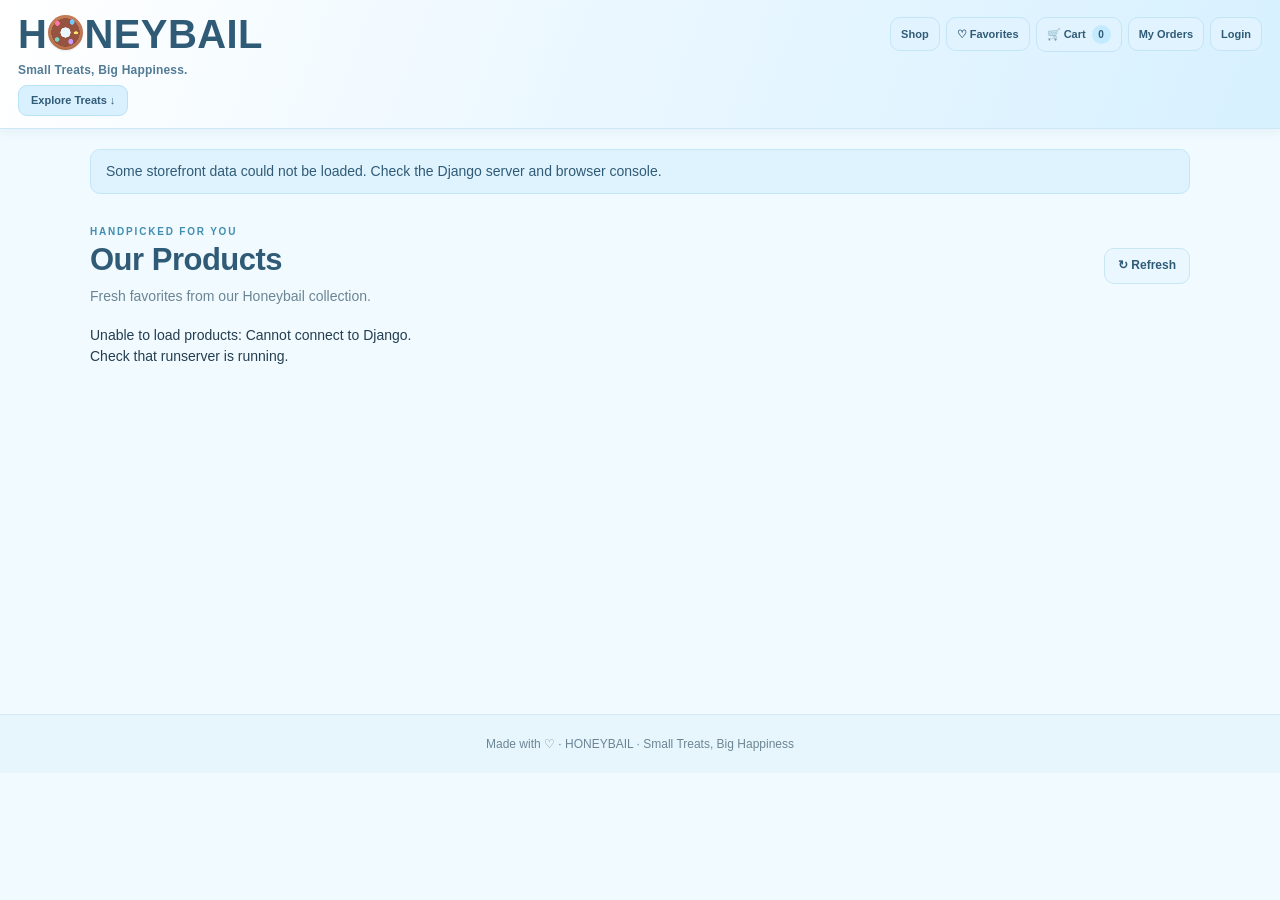
<file: frontend/store.html>
﻿<!doctype html>
<html lang="en">

<head>
  <meta charset="utf-8">
  <meta name="viewport" content="width=device-width, initial-scale=1">
  <meta name="theme-color" content="#DDF3FF">
  <meta name="description" content="Shop your favorite sweet treats at Honeybail.">

  <title>Honeybail | Shop</title>

  <link rel="stylesheet" href="store.css">
</head>

<body>

  <!-- ==========================================
       HEADER AND NAVIGATION
       ========================================== -->
<!-- ==========================================
     HONEYBAIL COMBINED HEADER
     LARGE LOGO LEFT - NAVIGATION RIGHT
     ========================================== -->

<header class="top honeybail-top" id="hero">

    <div class="honeybail-top-inner">

        <!-- TOP ROW -->

        <div class="honeybail-main-row">

            <!-- LARGE HONEYBAIL LOGO -->

            <h1 class="hero-brand-title">
                H<span class="donut-o" aria-label="O">O</span>NEYBAIL
            </h1>

            <!-- NAVIGATION BUTTONS -->

            <nav class="honeybail-navigation"
                 aria-label="Main navigation">

                <button type="button" data-page="shop">
                    Shop
                </button>

                <button type="button" data-page="favorites">
                    ♡ Favorites
                </button>

                <button type="button" data-page="cart">
                    🛒 Cart <span id="cartCount">0</span>
                </button>

                <button type="button" data-page="orders">
                    My Orders
                </button>

                <button
                    type="button"
                    id="account"
                    data-page="login"
                >
                    Login
                </button>

                <button
                    type="button"
                    id="logout"
                    hidden
                >
                    Logout
                </button>

            </nav>

        </div>

        <!-- TAGLINE UNDER THE TOP ROW -->

        <div class="honeybail-subtitle">

            <p class="hero-tagline">
                Small Treats, Big Happiness.
            </p>

            <button
                type="button"
                class="light hero-button"
                data-page="shop"
            >
                Explore Treats ↓
            </button>

        </div>

    </div>

</header>


  <!-- ==========================================
       MAIN CONTENT
       ========================================== -->

  <main class="wrap">

    <div id="notice" role="status" aria-live="polite"></div>


    <!-- ========================================
         SHOP PAGE
         ======================================== -->

    <section id="shopPage">

      <div class="sectionhead">

        <div>
          <p class="eyebrow">HANDPICKED FOR YOU</p>

          <h2>Our Products</h2>

          <p class="muted">
            Fresh favorites from our Honeybail collection.
          </p>
        </div>

        <button type="button" id="refresh" class="outline">
          ↻ Refresh
        </button>

      </div>

      <div id="products" class="productgrid"></div>

    </section>


    <!-- ========================================
         LOGIN PAGE
         ======================================== -->

    <section id="loginPage" hidden>

      <form id="loginForm" class="auth card">

        <h2>Welcome back!</h2>

        <p class="muted">
          Sign in to save your treats.
        </p>

        <label>
          Email

          <input
            name="email"
            type="email"
            autocomplete="email"
            required
          >
        </label>

        <label>
          Password

          <input
            name="password"
            type="password"
            autocomplete="current-password"
            required
          >
        </label>

        <button type="submit" class="primary">
          Login
        </button>

        <p>
          New here?

          <a href="#register" data-page="register">
            Create an account
          </a>
        </p>

      </form>

    </section>


    <!-- ========================================
         REGISTRATION PAGE
         ======================================== -->

    <section id="registerPage" hidden>

      <form id="registerForm" class="auth card">

        <h2>Join Honeybail ♡</h2>

        <label>
          Full name

          <input
            name="name"
            autocomplete="name"
            maxlength="120"
            required
          >
        </label>

        <label>
          Email

          <input
            name="email"
            type="email"
            autocomplete="email"
            required
          >
        </label>

        <label>
          Password

          <input
            name="password"
            type="password"
            autocomplete="new-password"
            minlength="8"
            required
          >
        </label>

        <label>
          Confirm password

          <input
            name="confirm"
            type="password"
            autocomplete="new-password"
            minlength="8"
            required
          >
        </label>

        <button type="submit" class="primary">
          Create Account
        </button>

        <p>
          Already have an account?

          <a href="#login" data-page="login">
            Log in
          </a>
        </p>

      </form>

    </section>


    <!-- ========================================
         SHOPPING CART PAGE
         ======================================== -->

    <section id="cartPage" hidden>

      <div class="sectionhead cart-page-heading">

        <div>
          <p class="eyebrow">YOUR SWEET PICKS</p>

          <h2>Shopping Cart</h2>

          <p class="muted">
            Select your favorites, edit quantities,
            and review your total before checkout.
          </p>
        </div>

        <button type="button" class="outline" data-page="shop">
          ← Continue Shopping
        </button>

      </div>


      <div class="card shopping-cart-card">

        <div
          id="cartItems"
          class="shopping-cart-items"
          aria-live="polite"
        >
          <p class="muted">
            Loading your shopping cart...
          </p>
        </div>


        <div class="cart-summary">

          <div class="cart-summary-content">

            <h3 class="cart-summary-heading">
              Order Summary
            </h3>

            <div
              id="cartTotal"
              class="cart-totals"
              aria-live="polite"
            >

              <div class="cart-total-line">
                <span>Selected Subtotal</span>
                <strong>₱0.00</strong>
              </div>

              <div class="cart-total-line">
                <span>Discounted Shipping</span>
                <strong>₱0.00</strong>
              </div>

              <div class="cart-total-line cart-grand-total">
                <strong>Grand Total</strong>
                <strong>₱0.00</strong>
              </div>

            </div>

            <p class="cart-shipping-note muted">
              Shipping starts at ₱50 for the first unit,
              plus ₱20 for every additional unit
              in your selected order.
            </p>

            <p class="cart-checkout-note muted">
              Only checked products will be included
              in your checkout. Unchecked products
              will remain in your cart.
            </p>

            <button
              type="button"
              id="checkoutStart"
              class="primary cart-checkout-button"
              disabled
            >
              Select Items to Checkout →
            </button>

          </div>

        </div>

      </div>

    </section>


    <!-- ========================================
         FAVORITES PAGE
         ======================================== -->

    <section id="favoritesPage" hidden>

      <div class="sectionhead">

        <div>
          <p class="eyebrow">YOUR WISHLIST</p>

          <h2>Saved Favorites ♡</h2>

          <p class="muted">
            All the sweet treats you love,
            saved in one place.
          </p>
        </div>

        <button type="button" class="outline" data-page="shop">
          ← Continue Shopping
        </button>

      </div>

      <div id="favorites" class="productgrid"></div>

    </section>


    <!-- ========================================
         MY ACCOUNT PAGE
         ======================================== -->

    <section id="accountPage" hidden>

      <div class="sectionhead">

        <div>
          <p class="eyebrow">MY HONEYBAIL</p>

          <h2>My Account</h2>

          <p class="muted">
            Manage your personal information,
            saved delivery addresses, and orders.
          </p>
        </div>

        <button type="button" class="outline" data-page="shop">
          ← Back to Shop
        </button>

      </div>


      <div class="account-layout">

        <!-- PROFILE INFORMATION -->

        <div class="card account-profile-card">

          <div class="account-card-heading">

            <div class="account-avatar" aria-hidden="true">
              ♡
            </div>

            <div>
              <p class="eyebrow">CUSTOMER PROFILE</p>
              <h3>Profile Information</h3>
            </div>

          </div>

          <div class="account-profile-details">

            <p>
              <strong>Name:</strong>
              <span id="profileName">—</span>
            </p>

            <p>
              <strong>Email:</strong>
              <span id="profileEmail">—</span>
            </p>

          </div>

          <div class="actions">

            <button type="button" class="outline" data-page="orders">
              View My Orders →
            </button>

          </div>

        </div>


        <!-- SAVED ADDRESSES -->

        <div class="card account-address-card">

          <div class="sectionhead">

            <div>
              <p class="eyebrow">DELIVERY DETAILS</p>

              <h3>Saved Addresses</h3>

              <p class="muted">
                Keep your delivery addresses ready
                for a faster checkout.
              </p>
            </div>

            <button type="button" id="addAddressBtn" class="outline">
              + Add Address
            </button>

          </div>

          <div id="savedAddresses" class="stack">
            <p class="muted">
              No saved addresses yet.
            </p>
          </div>

        </div>

      </div>

    </section>


    <!-- ========================================
         ADDRESS FORM PAGE
         ======================================== -->

    <section id="addressPage" hidden>

      <div class="sectionhead">

        <div>
          <p class="eyebrow">DELIVERY INFORMATION</p>

          <h2 id="addressFormTitle">
            Add Delivery Address
          </h2>

          <p class="muted">
            Enter your complete delivery details
            to help ensure a smooth delivery.
          </p>
        </div>

        <button type="button" id="cancelAddressBtn" class="outline">
          ← Back
        </button>

      </div>


      <form id="addressForm" class="card checkout address-form-card">

        <input
          type="hidden"
          name="address_id"
          id="addressId"
        >

        <label>
          Address Label

          <select name="label" required>
            <option value="Home">Home</option>
            <option value="Work">Work</option>
            <option value="School">School</option>
            <option value="Other">Other</option>
          </select>
        </label>

        <label>
          Recipient Full Name

          <input
            name="recipient"
            type="text"
            maxlength="120"
            autocomplete="name"
            placeholder="Enter recipient's full name"
            required
          >
        </label>

        <label>
          Contact Number

          <input
            name="phone"
            type="tel"
            maxlength="30"
            autocomplete="tel"
            placeholder="e.g. 09XXXXXXXXX"
            required
          >
        </label>

        <label>
          House Number / Street / Building

          <input
            name="street"
            type="text"
            maxlength="255"
            autocomplete="address-line1"
            placeholder="House no., street, or building"
            required
          >
        </label>

        <label>
          Barangay

          <input
            name="barangay"
            type="text"
            maxlength="120"
            placeholder="Enter your barangay"
            required
          >
        </label>

        <label>
          City / Municipality

          <input
            name="city"
            type="text"
            maxlength="120"
            autocomplete="address-level2"
            placeholder="Enter your city or municipality"
            required
          >
        </label>

        <label>
          Province

          <input
            name="province"
            type="text"
            maxlength="120"
            autocomplete="address-level1"
            placeholder="Enter your province"
            required
          >
        </label>

        <label>
          ZIP Code

          <input
            name="postal_code"
            type="text"
            maxlength="12"
            autocomplete="postal-code"
            placeholder="Enter your ZIP code"
            required
          >
        </label>

        <label class="agree">

          <input
            type="checkbox"
            name="is_default"
          >

          Set as my default delivery address

        </label>

        <div class="actions address-form-actions">

          <button type="submit" class="primary">
            Save Address
          </button>

          <button type="button" class="outline" data-page="account">
            Cancel
          </button>

        </div>

      </form>

    </section>


    <!-- ========================================
         MY ORDERS PAGE
         ======================================== -->

    <section id="ordersPage" hidden>

      <div class="sectionhead">

        <div>
          <p class="eyebrow">PURCHASE HISTORY</p>

          <h2>My Orders</h2>

          <p class="muted">
            Keep track of your orders,
            delivery progress, and past purchases.
          </p>
        </div>

        <button type="button" class="outline" data-page="shop">
          ← Continue Shopping
        </button>

      </div>

      <div id="orders" class="stack orders-list"></div>

    </section>


    <!-- ========================================
         CHECKOUT PAGE
         UPDATED ORDER
         ======================================== -->

    <section id="checkoutPage" hidden>

      <div class="sectionhead">

        <div>
          <p class="eyebrow">ALMOST THERE</p>

          <h2>Secure Checkout 🛍️</h2>

          <p class="muted">
            Review your selected products,
            delivery address, and payment method
            before placing your order.
          </p>
        </div>

        <button type="button" id="checkoutBack" class="outline">
          ← Back
        </button>

      </div>


      <form id="checkoutForm" class="checkout-layout">


        <!-- ====================================
             01. DELIVERY ADDRESS
             ==================================== -->

        <div class="card checkout-address-card">

          <div class="checkout-card-heading">
            <span aria-hidden="true">📍</span>
            <h3>Delivery Address</h3>
          </div>

          <p class="muted">
            Select where you would like
            your Honeybail treats delivered.
          </p>

          <div id="checkoutAddresses" class="stack"></div>

          <button
            type="button"
            id="checkoutAddAddress"
            class="outline"
          >
            + Add New Address
          </button>


          <!-- LEGACY FIELDS -->

          <div id="checkoutLegacyFields" hidden>

            <label>
              Recipient Name

              <input name="recipient" maxlength="120">
            </label>

            <label>
              Contact Number

              <input name="phone" maxlength="30">
            </label>

            <label>
              Delivery Address

              <textarea name="address" maxlength="2000"></textarea>
            </label>

          </div>


          <label class="agree">

            <input
              type="checkbox"
              id="confirmAddress"
              required
            >

            I confirm that my selected delivery
            address and contact information are correct.

          </label>

        </div>


        <!-- ====================================
             02. PRODUCT & ORDER SUMMARY
             ==================================== -->

        <div class="card checkout-summary-card">

          <div class="checkout-card-heading">
            <span aria-hidden="true">🛒</span>
            <h3>Product & Order Summary</h3>
          </div>

          <p class="muted">
            Review your products, quantities,
            and total payment before proceeding.
          </p>

          <p class="checkout-quantity-label muted">
            Total Items:
            <strong id="checkoutQuantity">0 item(s)</strong>
          </p>

          <div id="checkoutItems" class="stack"></div>


          <!-- ORDER TOTALS -->

          <div class="checkout-totals">

            <p>
              <span>Subtotal</span>
              <strong id="checkoutSubtotal">₱0.00</strong>
            </p>

            <p>
              <span>Delivery Fee</span>
              <strong id="checkoutDeliveryFee">₱0.00</strong>
            </p>

            <h3>
              <span>Grand Total</span>
              <strong id="checkoutTotal">₱0.00</strong>
            </h3>

          </div>

          <p class="muted checkout-delivery-note">
            Delivery starts at ₱50 for the first unit,
            plus ₱20 for each additional unit.
            The total is calculated using the selected quantities.
          </p>

        </div>


        <!-- ====================================
             03. ORDER NOTES
             ==================================== -->

        <div class="card checkout-notes-card">

          <div class="checkout-card-heading">
            <span aria-hidden="true">📝</span>
            <h3>Order Notes</h3>
          </div>

          <label>
            Special Instructions (Optional)

            <textarea
              name="notes"
              maxlength="1000"
              placeholder="Any delivery instructions or special requests?"
            ></textarea>

          </label>

        </div>


        <!-- ====================================
             04. PAYMENT METHOD
             ==================================== -->

        <div class="card checkout-payment-card">

          <div class="checkout-card-heading">
            <span aria-hidden="true">💳</span>
            <h3>Payment Method</h3>
          </div>

          <p class="muted">
            Choose how you would like to pay for your order.
          </p>

          <div class="payment-options">

            <!-- CASH ON DELIVERY -->

            <label class="payment-option">

              <input
                type="radio"
                name="payment_method"
                value="COD"
                checked
                required
              >

              <span>
                <strong>Cash on Delivery</strong>

                <small>
                  Pay in cash when your order arrives.
                </small>
              </span>

            </label>


            <!-- GCASH -->

            <label class="payment-option">

              <input
                type="radio"
                name="payment_method"
                value="GCASH"
                disabled
              >

              <span>
                <strong>GCash</strong>

                <small>
                  Coming soon — payment verification
                  is not yet available.
                </small>
              </span>

            </label>


            <!-- MAYA -->

            <label class="payment-option">

              <input
                type="radio"
                name="payment_method"
                value="MAYA"
                disabled
              >

              <span>
                <strong>Maya</strong>

                <small>
                  Coming soon — payment verification
                  is not yet available.
                </small>
              </span>

            </label>

          </div>

          <p class="muted" id="paymentNotice">
            Cash on Delivery is currently available.
            No online payment will be collected.
          </p>

        </div>


        <!-- ====================================
             05. ORDER POLICY
             ==================================== -->

        <div class="policy">

          <h3>
            💗 A Little Reminder Before You Order
          </h3>

          <p>
            Please double-check your selected products,
            quantities, delivery address, and payment
            method before confirming your order.
          </p>

          <p>
            Once your order is being prepared,
            changes or cancellations may no longer be possible.
          </p>

          <p>
            Because our treats are perishable,
            change-of-mind returns may be limited.
            If your order is incorrect, damaged,
            or has a quality concern, please contact us
            so we can assist you. Your rights under
            applicable consumer laws remain protected.
          </p>

          <label class="agree">

            <input
              type="checkbox"
              id="orderPolicy"
              name="policy"
              required
            >

            I have reviewed my order details
            and agree to the order policy.

          </label>

        </div>


        <!-- ====================================
             06. PLACE ORDER
             ==================================== -->

        <button
          type="submit"
          id="placeOrderBtn"
          class="primary"
        >
          Confirm & Place Order →
        </button>

        <p class="muted">
          Your order will only be submitted after you confirm.
          Cash on Delivery is currently the available payment method.
        </p>

      </form>

    </section>


    <!-- ========================================
         CUSTOMER REVIEWS PAGE
         ======================================== -->

    <section id="reviewPage" hidden>

      <div class="sectionhead">

        <div>
          <p class="eyebrow">REAL CUSTOMER EXPERIENCES</p>

          <h2 id="reviewTitle">Customer Reviews</h2>

          <p class="muted">
            Read experiences shared by customers
            who purchased and received your Honeybail treats.
          </p>
        </div>

        <button type="button" class="outline" data-page="shop">
          ← Back to Shop
        </button>

      </div>


      <div
        id="reviewSummary"
        class="card review-summary-card"
      ></div>


      <div id="reviews" class="stack"></div>

    </section>


    <!-- ========================================
         WRITE CUSTOMER REVIEW
         ======================================== -->

    <section id="writeReviewPage" hidden>

      <div class="sectionhead">

        <div>
          <p class="eyebrow">SHARE YOUR EXPERIENCE</p>

          <h2>Review Your Purchase ♡</h2>

          <p class="muted">
            Tell us what you think about your Honeybail treats.
          </p>
        </div>

        <button type="button" class="outline" data-page="orders">
          ← My Orders
        </button>

      </div>


      <form id="reviewForm" class="card checkout review-form-card">

        <h3 id="writeReviewProductName">
          Product Review
        </h3>

        <p class="muted">
          Reviews are available only for products
          included in your delivered orders.
        </p>


        <label>
          Rating

          <select name="rating" required>

            <option value="5">★★★★★ — Excellent</option>
            <option value="4">★★★★☆ — Good</option>
            <option value="3">★★★☆☆ — Average</option>
            <option value="2">★★☆☆☆ — Poor</option>
            <option value="1">★☆☆☆☆ — Very Poor</option>

          </select>

        </label>


        <label>
          Your Review

          <textarea
            name="comment"
            maxlength="1500"
            required
            placeholder="How was your Honeybail treat?"
          ></textarea>

        </label>


        <div class="actions review-form-actions">

          <button type="submit" class="primary">
            Submit Review
          </button>

          <button type="button" id="deleteReview" class="outline">
            Delete My Review
          </button>

        </div>

      </form>

    </section>

  </main>


  <!-- ==========================================
       LOGOUT CONFIRMATION
       ========================================== -->

  <dialog id="logoutDialog" aria-labelledby="logoutDialogTitle">

    <div class="dialog-content">

      <h3 id="logoutDialogTitle">
        Leaving so soon? ♡
      </h3>

      <p>
        Are you sure you want to log out of Honeybail?
      </p>

      <div class="actions">

        <button type="button" id="cancelLogout" class="outline">
          Stay Logged In
        </button>

        <button type="button" id="confirmLogout" class="primary">
          Yes, Log Out
        </button>

      </div>

    </div>

  </dialog>


  <!-- ==========================================
       FOOTER
       ========================================== -->

  <footer>
    Made with ♡ · HONEYBAIL · Small Treats, Big Happiness
  </footer>


  <!-- ==========================================
       JAVASCRIPT
       ========================================== -->

  <script src="store.js"></script>

</body>
</html>
</file>
<file: frontend/store.css>
/* =========================================================
   HONEYBAIL STOREFRONT
   ICE BLUE THEME — UPDATED BRAND DESIGN
   Complete replacement for frontend/store.css
   ========================================================= */


/* =========================================================
   1. THEME
   ========================================================= */

:root {
  --ice-white: #f0faff;
  --ice-blue: #ddf3ff;
  --frost-blue: #b8e4f5;
  --sky-blue: #76bbd9;
  --deep-blue: #305b76;
  --primary: #438eaf;
  --primary-dark: #305b76;
  --ink: #243e50;
  --muted: #6c8594;
  --line: #d5eaf4;
  --white: #ffffff;
  --surface: #ffffff;
  --surface-soft: #f5fbff;
  --shadow: 0 5px 20px rgba(48, 91, 118, 0.07);
  --radius: 15px;
  --content-width: 1100px;
}


/* =========================================================
   2. GLOBAL RESET
   ========================================================= */

*,
*::before,
*::after {
  box-sizing: border-box;
}

html {
  min-height: 100%;
  scroll-behavior: smooth;
  scroll-padding-top: 85px;
  -webkit-text-size-adjust: 100%;
}

body {
  margin: 0;
  min-width: 320px;
  min-height: 100vh;
  color: var(--ink);
  background: var(--ice-white);
  font-family: Arial, Helvetica, sans-serif;
  font-size: 14px;
  line-height: 1.55;
  overflow-wrap: break-word;
  overflow-x: clip;
}

button,
input,
select,
textarea {
  font: inherit;
}

button {
  cursor: pointer;
  -webkit-tap-highlight-color: transparent;
}

button:disabled {
  opacity: 0.55;
  cursor: not-allowed;
}

img {
  display: block;
  max-width: 100%;
}

a {
  color: var(--primary-dark);
  text-decoration: none;
}

a:hover {
  text-decoration: underline;
}

[hidden] {
  display: none !important;
}

:focus-visible {
  outline: 3px solid var(--sky-blue);
  outline-offset: 3px;
}

::selection {
  background: var(--frost-blue);
  color: var(--deep-blue);
}

h1,
h2,
h3,
h4,
p {
  overflow-wrap: anywhere;
}

h1,
h2,
h3,
h4 {
  color: var(--deep-blue);
  line-height: 1.3;
}

h1 {
  font-size: clamp(27px, 3.5vw, 43px);
}

h2 {
  font-size: clamp(23px, 2.7vw, 31px);
}

h3 {
  font-size: 17px;
}

p {
  margin-top: 0;
}

.muted {
  color: var(--muted);
}

.eyebrow {
  margin: 0 0 7px;
  color: var(--primary);
  font-size: 10px;
  font-weight: 900;
  letter-spacing: 1.8px;
  text-transform: uppercase;
}


/* =========================================================
   3. MAIN CONTAINERS
   ========================================================= */

.wrap {
  width: min(var(--content-width), calc(100% - 40px));
  margin-inline: auto;
  padding: 20px 0 40px;
}

main {
  min-height: 65vh;
}

main > section {
  width: 100%;
  min-width: 0;
  padding: 13px 0 25px;
}

main > section[hidden] {
  display: none !important;
}

.card,
.shopping-cart-card,
.cart-summary,
.account-profile-card,
.account-address-card,
.product {
  min-width: 0;
  background: var(--surface);
  border: 1px solid var(--line);
  border-radius: var(--radius);
  box-shadow: var(--shadow);
}

.card {
  padding: 20px;
}


/* =========================================================
   4. BUTTONS
   BLUE BACKGROUND DESIGN
   ========================================================= */

button,
.outline,
.primary,
.light {
  min-height: 36px;
  padding: 8px 13px;
  display: inline-flex;
  align-items: center;
  justify-content: center;
  gap: 6px;
  color: var(--deep-blue);
  background: #e4f5ff;
  border: 1px solid #c5e6f5;
  border-radius: 10px;
  font-size: 12px;
  font-weight: 700;
  line-height: 1.3;
  text-align: center;
  transition:
    background-color 0.18s ease,
    border-color 0.18s ease,
    color 0.18s ease,
    transform 0.18s ease;
}

button:hover:not(:disabled),
.outline:hover:not(:disabled),
.light:hover:not(:disabled) {
  background: #ccecff;
  border-color: var(--sky-blue);
}

button:active:not(:disabled) {
  transform: scale(0.98);
}

/* Main blue buttons */

.primary {
  color: #ffffff;
  background: var(--primary);
  border-color: var(--primary);
}

.primary:hover:not(:disabled) {
  color: #ffffff;
  background: var(--primary-dark);
  border-color: var(--primary-dark);
}

/* Secondary blue buttons */

.outline {
  color: var(--deep-blue);
  background: #eaf7ff;
  border-color: #c8e7f5;
}

/* Hero button */

.light {
  color: var(--deep-blue);
  background: #d9f0ff;
  border-color: #b8e2f5;
}

/* Keep button labels readable */

button:disabled {
  opacity: 0.55;
  cursor: not-allowed;
}


/* =========================================================
   5. HEADER AND NAVIGATION
   ========================================================= */

.top {
  position: sticky;
  top: 0;
  z-index: 100;
  background: rgba(255, 255, 255, 0.98);
  border-bottom: 1px solid var(--line);
  backdrop-filter: blur(12px);
}

.navwrap {
  width: min(1320px, calc(100% - 32px));
  min-width: 0;
  min-height: 58px;
  margin-inline: auto;
  padding: 7px 0;
  display: flex;
  align-items: center;
  justify-content: space-between;
  gap: 16px;
}

/* HONEYBAIL LOGO */

.brand {
  flex-shrink: 0;
  color: var(--deep-blue);
  font-size: clamp(17px, 1.7vw, 21px);
  font-weight: 900;
  letter-spacing: 1.4px;
  white-space: nowrap;
}

.brand:hover {
  text-decoration: none;
}

.brand-word {
  display: inline-flex;
  align-items: center;
  color: var(--deep-blue);
  line-height: 1;
}

/* DONUT O */

.donut-o {
  position: relative;
  display: inline-block;
  width: 0.88em;
  height: 0.88em;
  margin: 0 1px;
  flex: 0 0 0.88em;
  color: transparent;
  vertical-align: -0.08em;
  border-radius: 50%;

  background:
    radial-gradient(
      circle at center,
      var(--donut-hole, #ffffff) 0 20%,
      transparent 21%
    ),
    radial-gradient(
      circle at center,
      #96533f 0 57%,
      #c47b56 58% 73%,
      #efb58b 74% 100%
    );

  box-shadow:
    inset 0 -2px 3px rgba(70, 35, 24, 0.18),
    0 1px 2px rgba(48, 91, 118, 0.12);
}

/* Donut sprinkles */

.donut-o::after {
  content: "";
  position: absolute;
  inset: 0;
  border-radius: 50%;
  pointer-events: none;

  background:
    radial-gradient(
      ellipse at 27% 24%,
      #ff75a8 0 2px,
      transparent 2.7px
    ),
    radial-gradient(
      ellipse at 69% 20%,
      #71c9ff 0 2px,
      transparent 2.7px
    ),
    radial-gradient(
      ellipse at 80% 51%,
      #ffe16c 0 2px,
      transparent 2.7px
    ),
    radial-gradient(
      ellipse at 65% 76%,
      #c99aff 0 2px,
      transparent 2.7px
    ),
    radial-gradient(
      ellipse at 26% 70%,
      #75d8bc 0 2px,
      transparent 2.7px
    );
}

/* Navigation buttons */

nav {
  min-width: 0;
  display: flex;
  align-items: center;
  justify-content: flex-end;
  flex-wrap: wrap;
  gap: 7px;
}

nav button {
  min-height: 34px;
  padding: 7px 11px;
  color: var(--deep-blue);
  background: #e6f5ff;
  border: 1px solid #c9e8f6;
  border-radius: 10px;
  font-size: 12px;
  font-weight: 700;
}

nav button:hover:not(:disabled) {
  background: #ccecff;
  border-color: var(--sky-blue);
}

/* Cart quantity badge */

#cartCount {
  min-width: 20px;
  height: 20px;
  padding: 0 5px;
  display: inline-flex;
  align-items: center;
  justify-content: center;
  color: var(--deep-blue);
  background: #c8ebff;
  border-radius: 20px;
  font-size: 11px;
  font-weight: 800;
  font-variant-numeric: tabular-nums;
}


/* =========================================================
   6. HERO / BRAND BANNER
   SMALLER TOP PANEL
   ========================================================= */

.hero {
  position: relative;
  min-height: 0;
  overflow: hidden;
  padding: 17px 0 19px;

  background:
    radial-gradient(
      circle at 90% 20%,
      #d0efff 0,
      transparent 38%
    ),
    linear-gradient(
      110deg,
      #ffffff 0%,
      #eaf7ff 52%,
      #dff3ff 100%
    );

  border-bottom: 1px solid var(--line);
}

/* No center donut illustration */

.heroart {
  display: none !important;
}

.herowrap {
  width: min(var(--content-width), calc(100% - 40px));
  min-height: 115px;
  margin-inline: auto;
  display: flex;
  align-items: center;
}

.hero-copy {
  display: flex;
  flex-direction: column;
  align-items: flex-start;
  gap: 3px;
}

/* Main Honeybail title */

.hero-brand-title {
  margin: 0;
  color: var(--deep-blue);
  font-size: clamp(29px, 3.5vw, 39px);
  font-weight: 900;
  line-height: 1.1;
  letter-spacing: 0.4px;
}

/* The donut hole matches the hero background */

.hero-brand-title .donut-o {
  --donut-hole: #eaf7ff;
}

/* Tagline directly underneath Honeybail */

.hero-tagline {
  margin: 3px 0 9px;
  color: #527b95;
  font-size: 14px;
  font-weight: 700;
  letter-spacing: 0.2px;
}

.hero-button {
  min-height: 33px;
  padding: 7px 13px;
  font-size: 11px;
  font-weight: 800;
}


/* =========================================================
   7. SECTION HEADINGS
   ========================================================= */

.sectionhead {
  min-width: 0;
  margin-bottom: 17px;
  display: flex;
  align-items: center;
  justify-content: space-between;
  flex-wrap: wrap;
  gap: 12px;
}

.sectionhead > * {
  min-width: 0;
}

.sectionhead h1,
.sectionhead h2 {
  margin: 0 0 6px;
  letter-spacing: -0.5px;
}

.sectionhead p {
  margin-bottom: 0;
}

.sectionhead > button {
  flex-shrink: 0;
}


/* =========================================================
   8. NOTICE MESSAGE
   ========================================================= */

#notice {
  width: 100%;
  margin: 0 auto 17px;
  padding: 11px 15px;
  color: var(--deep-blue);
  background: #dff3ff;
  border: 1px solid #c3e7f7;
  border-radius: 10px;
  overflow-wrap: anywhere;
}

#notice:empty {
  display: none;
}


/* =========================================================
   9. PRODUCT GRID
   ========================================================= */

.productgrid {
  min-width: 0;
  display: grid;
  grid-template-columns: repeat(3, minmax(0, 1fr));
  align-items: stretch;
  gap: 15px;
}


/* =========================================================
   10. PRODUCT CARDS
   ========================================================= */

.product {
  min-width: 0;
  height: 100%;
  overflow: hidden;
  display: flex;
  flex-direction: column;
  background: #ffffff;
  border: 1px solid var(--line);
  border-radius: var(--radius);
  box-shadow: var(--shadow);
  transition:
    transform 0.18s ease,
    box-shadow 0.18s ease;
}

.product:hover {
  transform: translateY(-2px);
  box-shadow: 0 8px 24px rgba(48, 91, 118, 0.11);
}


/* =========================================================
   11. STANDARD PRODUCT IMAGE SIZE
   ALL PRODUCT PHOTOS USE THE SAME FRAME
   ========================================================= */

.productimage {
  position: relative;
  width: 100%;
  height: 185px;
  min-height: 185px;
  max-height: 185px;
  overflow: hidden;
  display: flex;
  align-items: center;
  justify-content: center;
  flex-shrink: 0;
  color: var(--deep-blue);
  background: #f2faff;
  font-size: 45px;
}

/* Keep the complete product image visible */

.productimage img {
  width: 100%;
  height: 100%;
  display: block;
  object-fit: contain;
  object-position: center;
  background: #f2faff;
}

/* Placeholder for missing product photos */

.product-placeholder {
  width: 100%;
  height: 100%;
  min-height: 185px;
  display: flex;
  align-items: center;
  justify-content: center;
  background: #f2faff;
  font-size: 44px;
}


/* =========================================================
   12. PRODUCT INFORMATION
   ========================================================= */

.productbody {
  min-width: 0;
  padding: 13px;
  display: flex;
  flex: 1;
  flex-direction: column;
  align-items: flex-start;
  gap: 7px;
}

.productbody h3 {
  margin: 3px 0;
  color: var(--ink);
  font-size: 15px;
  line-height: 1.35;
}

.product-description {
  display: -webkit-box;
  overflow: hidden;
  -webkit-box-orient: vertical;
  -webkit-line-clamp: 3;
  line-clamp: 3;
  color: var(--muted);
  font-size: 12px;
}

.product-meta {
  margin: 0;
  color: var(--muted);
  font-size: 11px;
}

.price {
  margin: 2px 0;
  color: var(--deep-blue);
  font-size: 15px;
  font-weight: 800;
  font-variant-numeric: tabular-nums;
}

.category {
  width: fit-content;
  max-width: 100%;
  padding: 3px 9px;
  color: var(--deep-blue);
  background: var(--ice-blue);
  border-radius: 20px;
  font-size: 10px;
  font-weight: 700;
}


/* =========================================================
   13. PRODUCT ACTION BUTTONS
   ========================================================= */

.actions,
.product-actions {
  min-width: 0;
  display: flex;
  align-items: center;
  flex-wrap: wrap;
  gap: 7px;
}

.productbody .actions {
  width: 100%;
  margin-top: auto;
  padding-top: 8px;
}

.product-actions button {
  min-width: 0;
  max-width: 100%;
  min-height: 32px;
  padding: 6px 9px;
  font-size: 11px;
}

/* Favorite button */

.favorite-button {
  min-height: 32px;
  padding: 6px 10px;
  display: inline-flex;
  align-items: center;
  justify-content: center;
  gap: 5px;
  color: var(--deep-blue);
  background: #eaf7ff;
  border: 1px solid #c8e7f5;
  border-radius: 9px;
  font-size: 12px;
  font-weight: 700;
}

.favorite-button > span:first-child {
  font-size: 18px;
  line-height: 1;
}

.favorite-button:hover {
  background: #d6efff;
}

.favorite-button.is-favorite {
  color: #c64c71;
  background: #fff0f5;
  border-color: #edbfd0;
}

.favorite-button.is-favorite > span:first-child {
  color: #c64c71;
}


/* =========================================================
   14. FAVORITES PAGE
   ========================================================= */

#favorites {
  min-width: 0;
}

.favorite-product {
  height: 100%;
}


/* =========================================================
   15. SHOPPING CART
   ========================================================= */

.shopping-cart-card {
  padding: clamp(14px, 2.5vw, 24px);
}

.shopping-cart-items,
.cart-items,
#cartItems {
  min-width: 0;
}

.cart-select-all {
  margin-bottom: 12px;
  padding: 12px;
  display: flex;
  align-items: center;
  justify-content: space-between;
  flex-wrap: wrap;
  gap: 10px;
  background: var(--surface-soft);
  border: 1px solid var(--line);
  border-radius: 11px;
}

.cart-select-label {
  display: inline-flex;
  align-items: center;
  gap: 9px;
  color: var(--deep-blue);
  font-weight: 700;
  cursor: pointer;
}

.cart-selection-count {
  color: var(--muted);
  font-size: 12px;
}

.cart-select-label input,
.cart-item-checkbox,
.checkout-address-option input,
.agree input {
  width: 16px;
  height: 16px;
  margin: 0;
  flex-shrink: 0;
  accent-color: var(--primary);
}


/* Cart item */

.cart-item {
  min-width: 0;
  padding: 16px 5px;
  display: grid;
  grid-template-columns: 22px minmax(0, 1fr) auto;
  align-items: center;
  gap: 12px;
  border-bottom: 1px solid var(--line);
}

.cart-item:last-child {
  border-bottom: 0;
}

.cart-item.is-selected {
  background: #f8fcff;
}

.cart-item.is-unavailable {
  opacity: 0.75;
}

.cart-product {
  min-width: 0;
  display: flex;
  align-items: center;
  gap: 12px;
}

.cart-thumbnail {
  width: 72px;
  height: 72px;
  flex-shrink: 0;
  overflow: hidden;
  display: flex;
  align-items: center;
  justify-content: center;
  background: var(--surface-soft);
  border: 1px solid var(--line);
  border-radius: 11px;
}

.cart-thumbnail img {
  width: 100%;
  height: 100%;
  object-fit: contain;
}

.cart-details {
  min-width: 0;
  flex: 1;
}

.cart-details strong {
  display: block;
  color: var(--deep-blue);
  overflow-wrap: anywhere;
}

.cart-details p {
  margin: 4px 0;
  font-size: 12px;
}

.cart-item-subtotal {
  color: var(--deep-blue);
  font-weight: 800;
}

.cart-stock-warning {
  color: #a33e48;
  font-weight: 700;
}


/* Cart quantity controls */

.cart-controls {
  min-width: 0;
  display: flex;
  align-items: center;
  justify-content: flex-end;
  flex-wrap: wrap;
  gap: 8px;
}

.cart-quantity-editor {
  display: inline-flex;
  align-items: center;
  justify-content: center;
  gap: 5px;
  flex-shrink: 0;
}

.cart-quantity-editor button {
  width: 29px;
  min-width: 29px;
  max-width: 29px;
  height: 32px;
  min-height: 32px;
  padding: 0;
  display: inline-flex;
  align-items: center;
  justify-content: center;
  flex: 0 0 29px;
  color: var(--deep-blue);
  background: #e4f5ff;
  border: 1px solid #c5e6f5;
  border-radius: 7px;
  font-size: 16px;
  font-weight: 700;
  line-height: 1;
}

.cart-quantity-editor button:hover:not(:disabled) {
  background: #ccecff;
  border-color: var(--sky-blue);
}

.cart-quantity-editor input[type="number"] {
  width: 38px;
  min-width: 38px;
  max-width: 38px;
  height: 32px;
  min-height: 32px;
  padding: 0;
  flex: 0 0 38px;
  color: var(--deep-blue);
  background: #ffffff;
  border: 1px solid var(--line);
  border-radius: 7px;
  font-size: 13px;
  font-weight: 800;
  text-align: center;
  appearance: textfield;
  -moz-appearance: textfield;
}

.cart-quantity-editor input::-webkit-inner-spin-button,
.cart-quantity-editor input::-webkit-outer-spin-button {
  margin: 0;
  -webkit-appearance: none;
}

.cart-quantity-value {
  min-width: 28px;
  text-align: center;
  font-weight: 800;
  font-variant-numeric: tabular-nums;
}

.cart-remove-button {
  min-height: 32px;
  padding: 6px 10px;
  color: var(--deep-blue);
  background: #eaf7ff;
  border: 1px solid #c8e7f5;
  border-radius: 8px;
  font-size: 12px;
  font-weight: 700;
}

.cart-remove-button:hover:not(:disabled) {
  color: #b74b55;
  background: #fff5f5;
}

.cart-saving {
  font-size: 11px;
}

.cart-empty {
  padding: 30px 16px;
  text-align: center;
}

.cart-empty p {
  color: var(--muted);
}


/* =========================================================
   16. CART ORDER SUMMARY
   ========================================================= */

.cart-summary {
  width: min(100%, 440px);
  margin: 22px 0 0 auto;
  padding: 20px;
  background: var(--surface-soft);
  box-shadow: none;
}

.cart-summary h2,
.cart-summary h3 {
  margin-top: 0;
}

.cart-summary-content {
  display: flex;
  flex-direction: column;
  gap: 10px;
}

.cart-summary-heading {
  margin-bottom: 5px;
}

.cart-total-line {
  display: flex;
  align-items: center;
  justify-content: space-between;
  gap: 12px;
  font-size: 13px;
}

.cart-total-line strong {
  color: var(--deep-blue);
  font-variant-numeric: tabular-nums;
}

.cart-grand-total {
  margin-top: 5px;
  padding-top: 13px;
  border-top: 1px solid var(--line);
  font-size: 16px;
  font-weight: 800;
}

.cart-grand-total strong {
  font-size: 19px;
}

.cart-shipping-note,
.cart-checkout-note {
  margin: 0;
  font-size: 12px;
}

#checkoutStart {
  width: 100%;
  min-height: 43px;
  margin-top: 8px;
  padding: 10px 14px;
}


/* =========================================================
   17. CHECKOUT PAGE
   ========================================================= */

.checkout-layout {
  width: min(100%, 820px);
  margin-inline: auto;
  display: grid;
  grid-template-columns: minmax(0, 1fr);
  align-items: start;
  gap: 11px;
}

.checkout-layout > *,
.checkout-layout .card {
  width: 100%;
  min-width: 0;
}

.checkout-layout > .card {
  padding: clamp(15px, 2.2vw, 22px);
}

.checkout-layout h3 {
  margin-top: 0;
}

.checkout-card-heading {
  margin-bottom: 12px;
  display: flex;
  align-items: center;
  gap: 10px;
}

.checkout-card-heading > span {
  flex-shrink: 0;
}

.checkout-card-heading h3 {
  margin: 0;
}

.checkout-layout > .card > p.muted {
  margin-bottom: 14px;
}


/* Checkout quantity label */

.checkout-quantity-label {
  margin-bottom: 10px !important;
  font-size: 12px;
}

.checkout-quantity-label strong {
  color: var(--deep-blue);
}


/* Checkout product rows */

.checkout-item {
  min-width: 0;
  padding: 12px 0;
  display: flex;
  align-items: center;
  justify-content: space-between;
  gap: 12px;
  border-bottom: 1px solid var(--line);
}

.checkout-item:last-child {
  border-bottom: 0;
}

.checkout-item .cart-product {
  flex: 1;
}

.checkout-item > strong {
  flex-shrink: 0;
  color: var(--deep-blue);
  font-variant-numeric: tabular-nums;
}

.checkout-item .cart-thumbnail {
  width: 55px;
  height: 55px;
}

.checkout-buy-quantity {
  margin: 5px 0;
}

.checkout-buy-quantity + small {
  display: block;
  font-size: 11px;
}


/* Checkout totals */

.checkout-totals {
  margin-top: 16px;
  padding-top: 12px;
  border-top: 1px solid var(--line);
}

.checkout-totals p,
.checkout-totals h3 {
  display: flex;
  align-items: center;
  justify-content: space-between;
  gap: 12px;
}

.checkout-totals p {
  margin-bottom: 8px;
  font-size: 13px;
}

.checkout-totals h3 {
  margin-bottom: 0;
  padding-top: 10px;
  border-top: 1px solid var(--line);
}

.checkout-totals strong {
  color: var(--deep-blue);
  font-variant-numeric: tabular-nums;
}

.checkout-delivery-note {
  margin-top: 12px;
  margin-bottom: 0;
  font-size: 12px;
}


/* =========================================================
   18. DELIVERY ADDRESS OPTIONS
   ========================================================= */

.checkout-address-option {
  min-width: 0;
  margin-bottom: 10px;
  padding: 14px;
  display: flex;
  align-items: flex-start;
  gap: 11px;
  background: #ffffff;
  border: 1px solid var(--line);
  border-radius: 11px;
  cursor: pointer;
  transition:
    background-color 0.18s ease,
    border-color 0.18s ease;
}

.checkout-address-option:hover {
  background: #f7fcff;
  border-color: var(--sky-blue);
}

.checkout-address-option:has(input:checked) {
  background: var(--surface-soft);
  border-color: var(--sky-blue);
}

.checkout-address-option input {
  margin-top: 4px;
}

.checkout-address-details {
  min-width: 0;
  display: flex;
  flex: 1;
  flex-direction: column;
  gap: 4px;
  overflow-wrap: anywhere;
}

.checkout-address-card > #checkoutAddAddress {
  margin-top: 4px;
}

#checkoutLegacyFields {
  display: none !important;
}


/* =========================================================
   19. PAYMENT OPTIONS
   ========================================================= */

.payment-options {
  display: flex;
  flex-direction: column;
  gap: 9px;
}

.payment-option {
  min-width: 0;
  padding: 12px;
  display: flex;
  align-items: flex-start;
  gap: 10px;
  background: #ffffff;
  border: 1px solid var(--line);
  border-radius: 10px;
  cursor: pointer;
}

.payment-option:has(input:checked) {
  background: var(--surface-soft);
  border-color: var(--sky-blue);
}

.payment-option input {
  width: 16px;
  height: 16px;
  margin-top: 3px;
  flex-shrink: 0;
  accent-color: var(--primary);
}

.payment-option span {
  min-width: 0;
}

.payment-option small {
  color: var(--muted);
  font-size: 12px;
}

.checkout-notes-card textarea {
  min-height: 90px;
}


/* =========================================================
   20. ORDER POLICY
   ========================================================= */

.policy,
.checkout-policy,
.order-reminder {
  width: 100%;
  min-width: 0;
  margin: 4px 0;
  padding: clamp(15px, 2.2vw, 22px);
  background: #f5fbff;
  border: 1px solid var(--line);
  border-radius: 12px;
}

.policy h3 {
  margin-top: 0;
}

.policy p,
.checkout-policy p,
.order-reminder p {
  font-size: 13px;
}

.policy p:last-of-type {
  margin-bottom: 12px;
}

.agree,
.checkout-address-confirmation {
  margin-top: 12px;
  display: flex;
  align-items: flex-start;
  gap: 9px;
  font-size: 13px;
  font-weight: 500;
  line-height: 1.5;
}

.agree input,
.checkout-address-confirmation input {
  margin-top: 3px;
}

#placeOrderBtn {
  width: fit-content;
  max-width: 100%;
  min-height: 43px;
  padding: 11px 17px;
}

.checkout-layout > p.muted {
  margin-bottom: 0;
  font-size: 12px;
}


/* =========================================================
   END OF PART 1 OF 2
   ========================================================= */
   /* =========================================================
   21. MY ACCOUNT
   ========================================================= */

.account-layout {
  display: grid;
  grid-template-columns: repeat(2, minmax(0, 1fr));
  align-items: start;
  gap: 18px;
}

.account-profile-card,
.account-address-card {
  padding: clamp(16px, 2.2vw, 23px);
}

.account-profile-details {
  min-width: 0;
  overflow-wrap: anywhere;
}

.account-card-heading {
  margin-bottom: 18px;
  display: flex;
  align-items: center;
  gap: 13px;
}

.account-card-heading h3 {
  margin: 0;
}

.account-avatar {
  width: 46px;
  height: 46px;
  flex-shrink: 0;
  display: flex;
  align-items: center;
  justify-content: center;
  color: var(--primary);
  background: var(--ice-blue);
  border-radius: 50%;
  font-size: 25px;
}

.account-address-card > .sectionhead {
  align-items: flex-start;
}

.account-address-card > .sectionhead > button {
  flex-shrink: 0;
}


/* =========================================================
   22. GENERAL STACK AND ADDRESS CARDS
   ========================================================= */

.stack {
  min-width: 0;
  display: grid;
  gap: 12px;
}

.account-address-card .stack {
  gap: 10px;
}

.account-address-card .stack .address-card {
  margin: 0;
}

.address-card,
.account-address-card {
  overflow-wrap: anywhere;
}

.address-card {
  min-width: 0;
  padding: 15px;
  background: #ffffff;
  border: 1px solid var(--line);
  border-radius: 12px;
}

.address-card p {
  margin-bottom: 8px;
  overflow-wrap: anywhere;
}

.address-card-header {
  display: flex;
  align-items: center;
  justify-content: space-between;
  flex-wrap: wrap;
  gap: 8px;
}

.address-card .actions {
  margin-top: 12px;
}

.address-empty {
  padding: 20px;
  text-align: center;
}


/* =========================================================
   23. LOGIN, REGISTRATION AND ADDRESS FORMS
   ========================================================= */

.auth,
.address-form-card {
  width: min(100%, 560px);
  margin: 12px auto;
  padding: clamp(18px, 3vw, 28px);
  background: #ffffff;
  border: 1px solid var(--line);
  border-radius: 16px;
  box-shadow: var(--shadow);
}

.auth h2,
.address-form-card h2 {
  margin-top: 0;
}

form label {
  color: var(--deep-blue);
  font-weight: 700;
}

form input:not([type="checkbox"]):not([type="radio"]),
form select,
form textarea {
  width: 100%;
  min-width: 0;
  min-height: 40px;
  margin-top: 6px;
  padding: 10px 12px;
  color: var(--ink);
  background: #ffffff;
  border: 1px solid var(--frost-blue);
  border-radius: 9px;
}

form textarea {
  min-height: 95px;
  resize: vertical;
}

form input:focus,
form select:focus,
form textarea:focus {
  outline: 2px solid var(--sky-blue);
  outline-offset: 1px;
}

.auth label,
.address-form-card label {
  display: block;
  margin: 13px 0;
}

.auth .primary {
  width: 100%;
  margin-top: 10px;
}

.auth > p:last-child {
  margin-top: 15px;
  text-align: center;
}

.address-form-card form,
#addressForm {
  display: flex;
  flex-direction: column;
  gap: 10px;
}

.address-form-actions {
  margin-top: 10px;
}

.address-form-actions button {
  flex: 0 1 auto;
}


/* =========================================================
   24. ORDER HISTORY
   ========================================================= */

.orders-list {
  gap: 16px;
}

.order-card {
  min-width: 0;
  margin-bottom: 0;
  padding: clamp(15px, 2.5vw, 22px);
}

.order-header {
  min-width: 0;
  display: flex;
  align-items: flex-start;
  justify-content: space-between;
  gap: 14px;
}

.order-header h3 {
  margin: 0 0 5px;
}

.order-header-total {
  min-width: 0;
  text-align: right;
}

.order-header-total strong {
  color: var(--deep-blue);
  font-size: 18px;
}

.order-header-total p {
  margin: 4px 0;
}

.order-delivery-details {
  overflow-wrap: anywhere;
}

.order-products {
  min-width: 0;
  margin-top: 12px;
}

.orderrow {
  min-width: 0;
  padding: 12px 0;
  display: flex;
  align-items: center;
  justify-content: space-between;
  flex-wrap: wrap;
  gap: 10px;
  border-bottom: 1px solid var(--line);
}

.order-item-info {
  min-width: 0;
  display: flex;
  flex-direction: column;
  gap: 3px;
}

.order-item-actions {
  display: flex;
  align-items: center;
  flex-wrap: wrap;
  gap: 10px;
}


/* =========================================================
   25. ORDER TRACKING
   ========================================================= */

.order-tracking {
  min-width: 0;
  margin: 18px 0;
  padding: 14px 8px;
  display: flex;
  justify-content: space-between;
  gap: 6px;
  background: var(--surface-soft);
  border: 1px solid var(--line);
  border-radius: 11px;
}

.tracking-step {
  min-width: 0;
  display: flex;
  flex: 1;
  flex-direction: column;
  align-items: center;
  gap: 6px;
  color: var(--muted);
  font-size: 11px;
  text-align: center;
}

.tracking-icon {
  width: 25px;
  height: 25px;
  display: flex;
  align-items: center;
  justify-content: center;
  background: #ffffff;
  border: 1px solid var(--line);
  border-radius: 50%;
}

.tracking-step.completed {
  color: var(--deep-blue);
  font-weight: 700;
}

.tracking-step.completed .tracking-icon {
  color: #ffffff;
  background: var(--primary);
  border-color: var(--primary);
}

.order-current-status {
  font-size: 12px;
}

.order-tracking.cancelled {
  display: block;
  color: #a33e48;
  background: #fff5f5;
  border-color: #f0d1d5;
}


/* =========================================================
   26. CUSTOMER REVIEWS
   ========================================================= */

.review-summary-card {
  margin-bottom: 15px;
}

.review-card {
  min-width: 0;
  margin-bottom: 0;
  padding: 16px;
}

.review-header {
  display: flex;
  align-items: center;
  justify-content: space-between;
  flex-wrap: wrap;
  gap: 8px;
}

.review-stars {
  margin: 8px 0;
  color: #d49a2f;
  letter-spacing: 2px;
}

.review-card > p:last-child {
  margin-bottom: 0;
}

.review-form-card {
  display: flex;
  flex-direction: column;
  gap: 12px;
}

.review-form-card h3 {
  margin-bottom: 0;
}

.review-form-actions {
  margin-top: 8px;
}


/* =========================================================
   27. LOGOUT DIALOG
   ========================================================= */

dialog {
  width: min(420px, calc(100% - 32px));
  max-width: 100%;
  padding: 0;
  color: var(--ink);
  background: #ffffff;
  border: 1px solid var(--line);
  border-radius: 16px;
  box-shadow: 0 20px 60px rgba(36, 62, 80, 0.22);
}

dialog::backdrop {
  background: rgba(30, 50, 65, 0.4);
  backdrop-filter: blur(3px);
}

.dialog-content {
  padding: 24px;
}

.dialog-content h3 {
  margin-top: 0;
}

.dialog-content .actions {
  justify-content: flex-end;
}


/* =========================================================
   28. FOOTER
   ========================================================= */

footer {
  padding: 20px 16px;
  color: var(--muted);
  background: #e7f6fd;
  border-top: 1px solid var(--line);
  font-size: 12px;
  text-align: center;
}


/* =========================================================
   29. LAPTOP AND SMALL DESKTOP
   ========================================================= */

@media (max-width: 1050px) {

  .navwrap {
    gap: 12px;
  }

  nav {
    gap: 6px;
  }

  nav button {
    min-height: 33px;
    padding: 6px 9px;
    font-size: 11px;
  }

  .productgrid {
    grid-template-columns: repeat(3, minmax(0, 1fr));
    gap: 13px;
  }

  .productbody {
    padding: 11px;
  }

  .product-actions {
    gap: 6px;
  }

  .product-actions button {
    font-size: 11px;
  }

  .productimage {
    height: 175px;
    min-height: 175px;
    max-height: 175px;
  }

}


/* =========================================================
   30. TABLETS AND NARROW WINDOWS
   ========================================================= */

@media (max-width: 800px) {

  .wrap {
    width: calc(100% - 30px);
    padding-top: 17px;
  }

  .navwrap {
    width: calc(100% - 28px);
    flex-wrap: wrap;
    gap: 9px;
  }

  .brand {
    align-self: center;
  }

  nav {
    flex: 1;
    justify-content: flex-end;
  }

  nav button {
    flex: 0 0 auto;
  }

  .herowrap {
    width: calc(100% - 30px);
    min-height: 105px;
  }

  .hero-brand-title {
    font-size: 32px;
  }

  .productgrid {
    grid-template-columns: repeat(2, minmax(0, 1fr));
    gap: 13px;
  }

  .productimage {
    height: 175px;
    min-height: 175px;
    max-height: 175px;
  }

  .account-layout {
    grid-template-columns: minmax(0, 1fr);
    gap: 13px;
  }

  .cart-item {
    grid-template-columns: 20px minmax(0, 1fr);
    gap: 9px;
  }

  .cart-controls {
    grid-column: 2;
    justify-content: flex-start;
  }

  .cart-thumbnail {
    width: 60px;
    height: 60px;
  }

  .cart-summary {
    width: 100%;
  }

  .checkout-layout {
    gap: 10px;
  }

}


/* =========================================================
   31. MOBILE
   ========================================================= */

@media (max-width: 540px) {

  body {
    font-size: 13px;
  }

  .wrap {
    width: calc(100% - 24px);
    padding: 14px 0 28px;
  }

  main > section {
    padding: 11px 0 21px;
  }

  /* Navigation */

  .navwrap {
    width: calc(100% - 24px);
    padding: 9px 0;
    flex-direction: column;
    align-items: stretch;
  }

  .brand {
    align-self: flex-start;
    font-size: 18px;
  }

  nav {
    width: 100%;
    display: grid;
    grid-template-columns: repeat(3, minmax(0, 1fr));
    gap: 6px;
  }

  nav button {
    min-width: 0;
    min-height: 34px;
    padding: 6px 4px;
    font-size: 10px;
  }

  /* Compact hero */

  .hero {
    padding: 13px 0;
  }

  .herowrap {
    width: calc(100% - 28px);
    min-height: 95px;
  }

  .hero-brand-title {
    font-size: 28px;
  }

  .hero-tagline {
    margin: 3px 0 7px;
    font-size: 12px;
  }

  .hero-button {
    min-height: 30px;
    padding: 6px 10px;
    font-size: 10px;
  }

  /* Section headings */

  .sectionhead {
    align-items: flex-start;
    gap: 10px;
  }

  .sectionhead h2 {
    font-size: 23px;
  }

  .sectionhead > button {
    font-size: 10px;
    padding: 6px 8px;
  }

  /* Product grid */

  .productgrid {
    grid-template-columns: repeat(2, minmax(0, 1fr));
    gap: 9px;
  }

  .product {
    border-radius: 12px;
  }

  .productimage {
    width: 100%;
    height: 145px;
    min-height: 145px;
    max-height: 145px;
  }

  .productbody {
    padding: 9px;
    gap: 6px;
  }

  .productbody h3 {
    font-size: 12px;
  }

  .product-description {
    font-size: 10px;
  }

  .product-meta,
  .category {
    font-size: 10px;
  }

  .price {
    font-size: 13px;
  }

  .productbody .actions {
    align-items: stretch;
    flex-direction: column;
  }

  .product-actions button {
    width: 100%;
    min-height: 31px;
    padding: 5px;
    font-size: 10px;
  }

  .card {
    padding: 14px;
  }

  /* Cart */

  .shopping-cart-card {
    padding: 12px;
  }

  .cart-item {
    padding: 12px 0;
    gap: 7px;
  }

  .cart-product {
    gap: 8px;
  }

  .cart-thumbnail {
    width: 49px;
    height: 49px;
  }

  .cart-details strong {
    font-size: 12px;
  }

  .cart-details p {
    font-size: 11px;
  }

  .cart-controls {
    gap: 7px;
  }

  .cart-summary {
    padding: 14px;
  }

  .cart-grand-total strong {
    font-size: 17px;
  }

  /* Checkout */

  .checkout-layout {
    gap: 9px;
  }

  .checkout-layout > .card {
    padding: 13px;
  }

  .checkout-address-option {
    padding: 11px;
    gap: 8px;
  }

  .checkout-item {
    gap: 8px;
  }

  .checkout-item .cart-thumbnail {
    width: 44px;
    height: 44px;
  }

  .checkout-item .cart-details strong {
    font-size: 12px;
  }

  .checkout-totals h3 {
    font-size: 15px;
  }

  .policy {
    padding: 14px;
  }

  .policy h3 {
    font-size: 15px;
  }

  #placeOrderBtn {
    width: 100%;
  }

  /* Orders */

  .order-header {
    flex-direction: column;
  }

  .order-header-total {
    text-align: left;
  }

  .order-tracking {
    padding: 10px 4px;
    gap: 2px;
  }

  .tracking-step {
    font-size: 9px;
  }

  .tracking-icon {
    width: 22px;
    height: 22px;
  }

  /* Forms */

  .auth,
  .address-form-card {
    padding: 16px;
  }

  .address-form-actions {
    flex-wrap: wrap;
  }

  .address-form-actions button {
    flex: 1 1 auto;
  }

  /* Notification */

  #notice {
    padding: 10px 12px;
    font-size: 12px;
  }

}


/* =========================================================
   32. VERY SMALL PHONES
   ========================================================= */

@media (max-width: 360px) {

  nav {
    grid-template-columns: repeat(2, minmax(0, 1fr));
  }

  .productgrid {
    grid-template-columns: minmax(0, 1fr);
  }

  .productimage {
    height: 190px;
    min-height: 190px;
    max-height: 190px;
  }

  .cart-product {
    gap: 7px;
  }

  .cart-thumbnail {
    width: 43px;
    height: 43px;
  }

  .cart-quantity-editor {
    gap: 3px;
  }

  .cart-quantity-editor button {
    width: 25px;
    min-width: 25px;
    max-width: 25px;
    flex-basis: 25px;
  }

  .cart-quantity-editor input[type="number"] {
    width: 32px;
    min-width: 32px;
    max-width: 32px;
    flex-basis: 32px;
  }

  .cart-remove-button {
    padding: 5px 7px;
    font-size: 11px;
  }

}


/* =========================================================
   33. ACCESSIBILITY
   ========================================================= */

@media (prefers-reduced-motion: reduce) {

  *,
  *::before,
  *::after {
    scroll-behavior: auto !important;
    transition-duration: 0.01ms !important;
    animation-duration: 0.01ms !important;
    animation-iteration-count: 1 !important;
  }

}


/* =========================================================
   END OF HONEYBAIL STORE.CSS
   ========================================================= */
   /* ==========================================
   HONEYBAIL - STANDARD PRODUCT IMAGE SIZE
   ========================================== */

.productimage {
    width: 100% !important;
    height: auto !important;
    min-height: 0 !important;
    max-height: none !important;

    aspect-ratio: 1 / 1 !important;

    overflow: hidden;
    display: flex;
    align-items: center;
    justify-content: center;

    background: #f2faff;
    flex-shrink: 0;
}

.productimage img {
    width: 100% !important;
    height: 100% !important;

    object-fit: cover !important;
    object-position: center;

    display: block;
}

.product-placeholder {
    width: 100%;
    height: 100%;
    aspect-ratio: 1 / 1;

    display: flex;
    align-items: center;
    justify-content: center;
}
/* =====================================================
   HONEYBAIL FINAL COMBINED HEADER
   BRANDING AT TOP + NAVIGATION BELOW
   ===================================================== */


/* MAIN BLUE PANEL */

.top.honeybail-top {
    position: sticky;
    top: 0;
    z-index: 100;

    width: 100%;
    padding: 0;

    background: linear-gradient(
        110deg,
        #ffffff 0%,
        #eaf7ff 48%,
        #d7f1ff 100%
    );

    border-bottom: 1px solid #cce8f5;

    box-shadow: 0 3px 12px rgba(48, 91, 118, 0.06);
}


/* HEADER CONTENT */

.honeybail-top-inner {
    width: min(1320px, calc(100% - 36px));
    margin: 0 auto;
    padding: 13px 0 11px;

    display: flex;
    flex-direction: column;
    gap: 12px;
}


/* =====================================================
   BRANDING - FIRST ROW
   ===================================================== */

.honeybail-top .hero-copy {
    order: 1;

    width: 100%;
    margin: 0;
    padding: 0;

    display: flex;
    flex-direction: column;
    align-items: flex-start;
    gap: 3px;
}


/* HONEYBAIL TITLE */

.honeybail-top .hero-brand-title {
    margin: 0;

    color: #305b76;

    font-size: clamp(30px, 3.5vw, 40px);
    font-weight: 900;
    line-height: 1.1;
    letter-spacing: 0.4px;
}


/* DONUT LETTER O */

.honeybail-top .hero-brand-title .donut-o {
    --donut-hole: #eaf7ff;
}


/* TAGLINE */

.honeybail-top .hero-tagline {
    margin: 4px 0 7px;

    color: #527b95;

    font-size: 13px;
    font-weight: 700;
    letter-spacing: 0.2px;
}


/* EXPLORE TREATS */

.honeybail-top .hero-button {
    min-height: 33px;
    padding: 7px 13px;

    color: #305b76;
    background: #d9f0ff;

    border: 1px solid #b8e2f5;
    border-radius: 10px;

    font-size: 11px;
    font-weight: 800;
}

.honeybail-top .hero-button:hover {
    background: #c5e9ff;
    border-color: #76bbd9;
}


/* =====================================================
   NAVIGATION - SECOND ROW
   ===================================================== */

.honeybail-nav-row {
    order: 2;

    width: 100%;
    min-height: 42px;

    padding-top: 10px;

    display: flex;
    align-items: center;
    justify-content: flex-end;

    border-top: 1px solid #cce8f5;
}


/* NAVIGATION LAYOUT */

.honeybail-nav-row nav {
    width: 100%;

    display: flex;
    align-items: center;
    justify-content: flex-end;
    flex-wrap: wrap;

    gap: 7px;
}


/* NAVIGATION BUTTONS */

.honeybail-nav-row nav button {
    min-height: 34px;
    padding: 7px 12px;

    color: #305b76;
    background: #e1f3ff;

    border: 1px solid #c3e5f5;
    border-radius: 10px;

    font-size: 12px;
    font-weight: 700;

    transition: 0.2s ease;
}

.honeybail-nav-row nav button:hover:not(:disabled) {
    color: #305b76;
    background: #c9eaff;
    border-color: #76bbd9;
}


/* CART COUNT */

.honeybail-nav-row #cartCount {
    min-width: 19px;
    height: 19px;

    padding: 0 5px;

    display: inline-flex;
    align-items: center;
    justify-content: center;

    color: #305b76;
    background: #c4eaff;

    border-radius: 50%;

    font-size: 10px;
    font-weight: 800;
}


/* =====================================================
   REMOVE OLD SEPARATE HERO STYLING
   ===================================================== */

.heroart {
    display: none !important;
}

.honeybail-top .herowrap {
    display: none !important;
}


/* =====================================================
   TABLET RESPONSIVENESS
   ===================================================== */

@media (max-width: 800px) {

    .honeybail-top-inner {
        width: calc(100% - 28px);
    }

    .honeybail-nav-row nav {
        gap: 5px;
    }

    .honeybail-nav-row nav button {
        padding: 6px 9px;
        font-size: 11px;
    }

}


/* =====================================================
   MOBILE RESPONSIVENESS
   ===================================================== */

@media (max-width: 540px) {

    .honeybail-top-inner {
        width: calc(100% - 22px);
        padding: 11px 0;
        gap: 11px;
    }

    .honeybail-top .hero-brand-title {
        font-size: 29px;
    }

    .honeybail-top .hero-tagline {
        font-size: 12px;
    }

    .honeybail-nav-row {
        justify-content: center;
    }

    .honeybail-nav-row nav {
        display: grid;
        grid-template-columns: repeat(3, minmax(0, 1fr));
        gap: 6px;
    }

    .honeybail-nav-row nav button {
        width: 100%;
        min-width: 0;
        min-height: 34px;
        padding: 6px 3px;
        font-size: 10px;
    }

}
/* ==========================================
   HONEYBAIL FINAL HEADER LAYOUT
   BRAND LEFT - NAVIGATION RIGHT
   ========================================== */

.top.honeybail-top {
    position: sticky;
    top: 0;
    z-index: 100;
    width: 100%;

    background: linear-gradient(
        110deg,
        #ffffff 0%,
        #eaf7ff 48%,
        #d7f1ff 100%
    );

    border-bottom: 1px solid #cce8f5;
}

/* HEADER CONTAINER */

.honeybail-top-inner {
    width: min(1320px, calc(100% - 36px));
    margin: auto;
    padding: 12px 0;

    display: flex;
    flex-direction: column;
    gap: 3px;
}

/* BRAND AND NAVIGATION ON SAME LINE */

.honeybail-main-row {
    width: 100%;

    display: flex;
    align-items: center;
    justify-content: space-between;
    gap: 15px;
}

/* BRAND */

.honeybail-brand {
    flex-shrink: 0;
}

.honeybail-brand .hero-brand-title {
    margin: 0;
    color: #305b76;

    font-size: clamp(23px, 2.5vw, 31px);
    font-weight: 900;
    line-height: 1.1;
    letter-spacing: 0.4px;
}

.honeybail-brand .donut-o {
    --donut-hole: #eaf7ff;
}

/* NAVIGATION */

.honeybail-navigation {
    display: flex;
    align-items: center;
    justify-content: flex-end;
    flex-wrap: wrap;
    gap: 6px;

    min-width: 0;
}

.honeybail-navigation button {
    min-height: 34px;
    padding: 7px 10px;

    color: #305b76;
    background: #e1f3ff;

    border: 1px solid #c3e5f5;
    border-radius: 10px;

    font-size: 11px;
    font-weight: 700;
    white-space: nowrap;
}

.honeybail-navigation button:hover:not(:disabled) {
    background: #c9eaff;
    border-color: #76bbd9;
}

/* TAGLINE */

.honeybail-subtitle {
    display: flex;
    flex-direction: column;
    align-items: flex-start;
    gap: 5px;
    margin-top: 2px;
}

.honeybail-subtitle .hero-tagline {
    margin: 0;
    color: #527b95;
    font-size: 12px;
    font-weight: 700;
}

/* EXPLORE BUTTON */

.honeybail-subtitle .hero-button {
    min-height: 31px;
    padding: 6px 12px;

    color: #305b76;
    background: #d9f0ff;
    border: 1px solid #b8e2f5;
    border-radius: 9px;

    font-size: 11px;
    font-weight: 800;
}

/* CART COUNT */

.honeybail-navigation #cartCount {
    min-width: 19px;
    height: 19px;
    display: inline-flex;
    justify-content: center;
    align-items: center;

    color: #305b76;
    background: #c4eaff;
    border-radius: 50%;
    font-size: 10px;
}

/* TABLET */

@media (max-width: 800px) {

    .honeybail-top-inner {
        width: calc(100% - 24px);
    }

    .honeybail-main-row {
        flex-wrap: wrap;
    }

    .honeybail-navigation {
        gap: 4px;
    }

    .honeybail-navigation button {
        padding: 6px 7px;
        font-size: 10px;
    }
}

/* MOBILE */

@media (max-width: 540px) {

    .honeybail-main-row {
        align-items: flex-start;
        flex-direction: column;
        gap: 10px;
    }

    .honeybail-navigation {
        width: 100%;
        display: grid;
        grid-template-columns: repeat(3, minmax(0, 1fr));
    }

    .honeybail-navigation button {
        width: 100%;
        min-width: 0;
        white-space: normal;
    }

}
</file>
